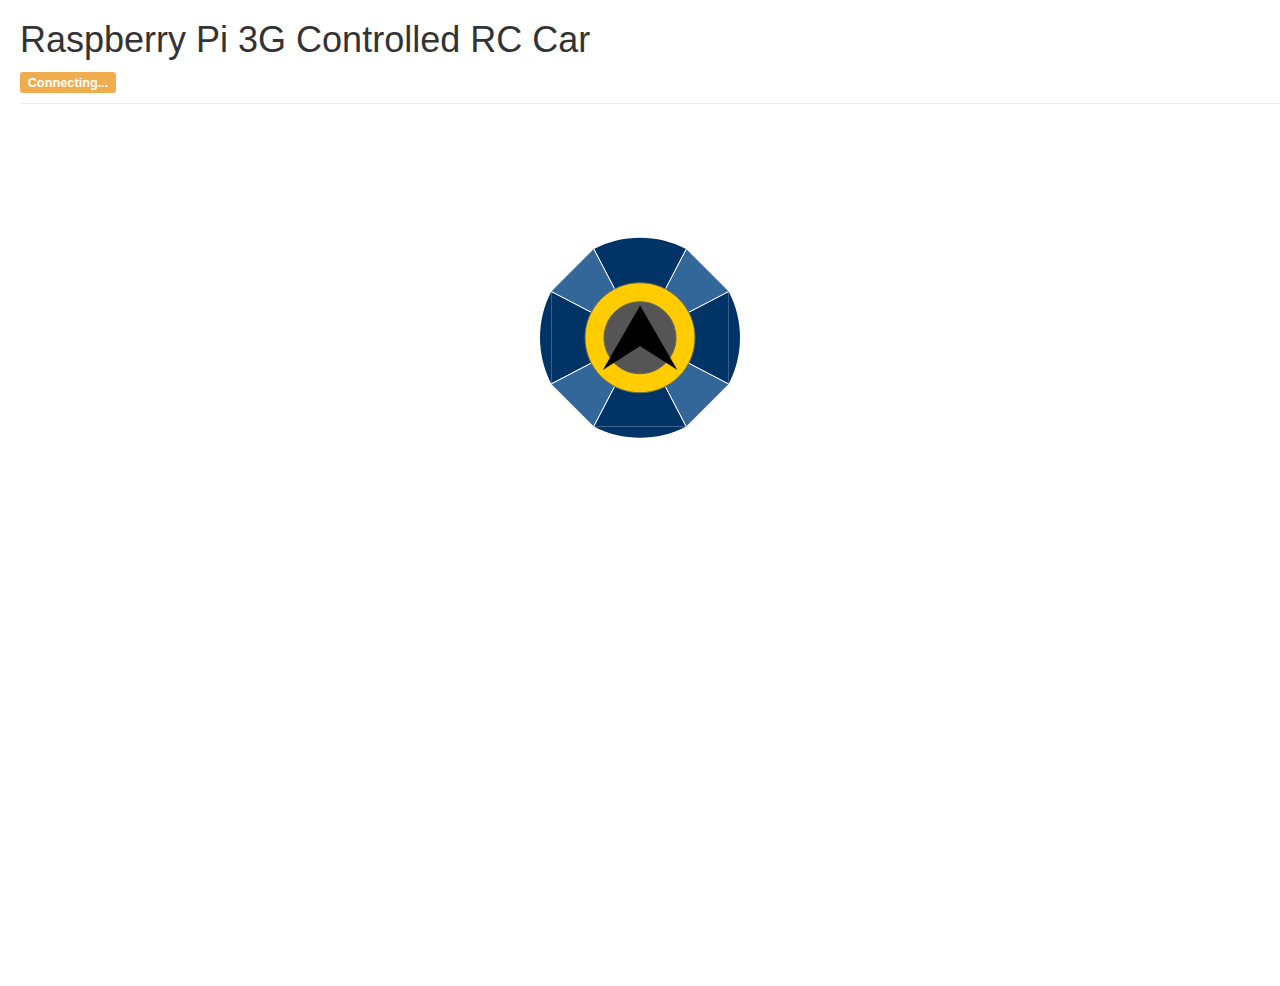
<file: site/index.html>
<!DOCTYPE html>
	<html lang="en">
	<head>
	<meta charset="utf-8">
	<meta http-equiv="X-UA-Compatible" content="IE=edge">
	<meta name="viewport" content="width=device-width, initial-scale=1">
	<title>Raspeyecar</title>

	<meta http-equiv="content-type" content="text/html; charset=UTF-8">
	<link rel="stylesheet" href="https://maxcdn.bootstrapcdn.com/bootstrap/3.2.0/css/bootstrap.min.css">
	<link href="css/style.css" rel='stylesheet' type='text/css' />
	</head>
	<body>

	<div class="page-header">
		<h1>Raspberry Pi 3G Controlled RC Car</h1>
		<span id="statusBar" class="label label-warning" style="cursor: default;">Connecting...</span>
	</div>


	<canvas id="controls" style="pointer-events: all; width: 100%; height: 100%;"></canvas>
	<img id="direction" src="arrow.png" style="width: 35px;display:none;">

	<script src="js/lib/jquery.min.js" type="text/javascript"></script>
	<script src="js/lib/bootstrap.min.js" type="text/javascript"></script>
	<script src="js/paper-full.js" type="text/javascript"></script>
	<script src="js/paper-core.js" type="text/javascript"></script>

	<script src="js/jointpoint.js" type="text/javascript"></script>
	<script src="js/text.js" type="text/javascript"></script>

	<script src="http://js.pusher.com/2.2/pusher.js"></script>

	<script type="text/javascript">
	$(document).ready(function() {
		var self = this;

		var wHeight = 0.95 * $(window).height();
		var wWidth = $(window).width();
		var scaled = Math.min(wHeight, wWidth);

		$('#controls').height(wHeight);
		$('#controls').width(wWidth);

		paper.install(window);
		paper.setup('controls');

		var outerCircleRadius = 100;
		var innerCircleRadius = 45;

		var center = new Point(wWidth/2, wHeight/4);

		self.animationDuration = 200;
		self.animationStart = undefined;
		self.animationEnded = true;
		self.lastPointDrop = undefined;

		self.angles = [27.5, 62.5, 117.5, 152.5, 207.5, 242.5, 297.5, 332.5];

		self.directions = ['RIGHT|FWD', 'FWD', 'LEFT|FWD', 'LEFT', 'LEFT|BWD', 'BWD', 'RIGHT|BWD', 'RIGHT'];

		function normalize(angle) {
			if (angle <= 180)
				return -angle;

			return 360 - angle;
		}

		function to360(angle) {
			if (angle <= 0)
				return -angle;

			return 360 - angle;
		}

		var sectorType = 0;
		function drawSector(angleFrom, angleTo) {
			angleFrom = normalize(angleFrom);
			angleTo = normalize(angleTo);

			var a = center.x;
			var b = center.y;

			var cVec = new Point(a + outerCircleRadius, b).subtract(center);
			var to = cVec.clone();
			var through = cVec.clone();

			cVec.angle = angleFrom;
			through.angle = (angleTo - angleFrom) / 2 + angleFrom;
			to.angle = angleTo;

			if (through.angle == 0 && cVec.angle == -to.angle && cVec.angle < 0)
				through.angle = -180;

			var path = new Path();
			var cap = new Path.Arc(center.add(cVec), center.add(through), center.add(to));

			if (sectorType % 2 == 1) {
				var fill = '#003366'
				cap.fillColor = fill;

				path.fillColor = fill;
				path.strokeColor = fill;

				cap.strokeColor = fill;
			} else {
				var fill = '#336699';
				cap.fill = fill;
				path.fillColor = fill;
			}

			cap.strokeWidth = 0;
			path.strokeWidth = 0;

			path.add(center);
			path.add(center.add(cVec));
			path.add(center.add(to));

			var l1 = new Path.Line(center, center.add(cVec));
			var l2 = new Path.Line(center, center.add(to));

			var strokeColor = '#FFFFFF';
			l1.strokeColor = strokeColor;
			l2.strokeColor = strokeColor;

			sectorType++;
		}

		function moveToCenter(event) {
			if (self.animationEnded == true) {
				return;
			}

			if (self.animationStart == undefined) {
				self.animationStart = event.time * 1000;
				return;
			}

			var oldPos = self.point.point();

			var progress = (event.time * 1000 - self.animationStart) / self.animationDuration;

			if (progress > 1) {
				progress = 1;

				self.animationEnded = true
			}

			var diff = center.subtract(self.lastPointDrop);
			diff.length *= progress;
			var newPos = self.lastPointDrop.add(diff);

			self.point.setPoint(newPos);
		}

		function pow2(x) { return Math.pow(x, 2); }

		$('body').mouseup(function (event) {
			onPointReleased(self.point.point());
		});

		function onPointReleased (point) {
			self.animationEnded = false;
			self.animationStart = undefined;

			self.lastPointDrop = point;
		}

		function onCtrlMoved (point) {
			var distToCenter = Math.pow(point.x - center.x, 2) + Math.pow(point.y - center.y, 2);
			var outsideStop =  distToCenter > pow2(innerCircleRadius);

			var angle = point.subtract(center).angle;
			self.point.setAngle(angle);

			if (outsideStop == false) {
				setDirection('STOP')
				return;
			}


			reportPosition(angle);
		}

		self.lastDirection = '';
		self.lastTimer = undefined;
		self.repeatTimeout = 1000;

		function repeatLastDirection() {
			sendMessage(self.lastDirection);

			clearTimeout(self.lastTimer);
			self.lastTimer = undefined;

			if (self.lastDirection != 'STOP') {
				self.lastTimer = setTimeout(repeatLastDirection, self.repeatTimeout);
			}
		}

		function setDirection(direction) {
			if (direction != self.lastDirection) {
				self.lastDirection = direction;

				sendMessage(direction);

				if (direction != 'STOP') {
					clearTimeout(self.lastTimer);
					self.lastTimer = setTimeout(repeatLastDirection, self.repeatTimeout);
				}
			}
		}

		function reportPosition(angle) {
			angle = to360(angle);
			for (var i = 0; i < self.angles.length - 1; i++) {
				if (angle >= self.angles[i] && angle <= self.angles[i+1]) {
					setDirection(self.directions[i]);
				}
			}

			var i = self.angles.length - 1;
			if (angle <= self.angles[0] || angle >= self.angles[i]) {
				setDirection(self.directions[i]);
			}
		}

		function restrictMove (point) {
			var canMove = pow2(point.x - center.x) + pow2(point.y - center.y) <= pow2(outerCircleRadius);

			if (canMove == false) {
				var x = point.x;
				var y = point.y;
				var a = center.x;
				var b = center.y;

				var dP = point.getDistance(center);
				var sqY = Math.abs(y - b) * outerCircleRadius / dP;
				var yp = y <= b ? b - sqY : b + sqY;

				var sqX = Math.abs(x - a) * outerCircleRadius / dP;
				var xp = x <= a ? a - sqX : a + sqX;

				self.point.setPoint(new Point(xp, yp));
			}

			return canMove;
		}

		for (var i = 0; i < self.angles.length - 1; i++) {
			drawSector(self.angles[i], self.angles[i+1]);
		}

		drawSector(self.angles[self.angles.length - 1], self.angles[0]);

		new Path.Circle({
			center: center,
			radius: outerCircleRadius - innerCircleRadius,
			strokeColor: '#6A6A5A',
			fillColor : '#FFCC00',
			strokeWidth: 1
		});


		var options = {
			'radius' : 36,
			'moveRestriction' : restrictMove,
			'overlay' : 'direction',
			'fillColor' : '#555555',
			'strokeColor' : '#6A6A5A'
		};

		self.point = new JointPoint(center, options);
		self.point.onMouseUp(onPointReleased);
		self.point.onMove(onCtrlMoved);

		var _text = new PointText(center);

		_text.fillColor = 'red';
		_text.style = {
			font: 'sans-serif',
			fontWeight: 'normal',
			fontSize: 16,
		};

		view.onFrame = function (event) {
			moveToCenter(event);
		}

		function setPushStatus(msg, status, tooltip) {
			$('#statusBar').text(msg);
			$('#statusBar').removeClass();
			$('#statusBar').addClass('label');

			if (status == 'error') {
				$('#statusBar').addClass('label-danger');
			} else if (status == 'ok') {
				$('#statusBar').addClass('label-success');
			}

			if (tooltip != undefined) {
				$('#statusBar').attr('title', tooltip);
			}
		}

		var baseURL = 'http://raspeyecar.appspot.com';

		self.pusherInitialized = false;

		var initPush = function() {
			Pusher.log = function(message) {
			  if (window.console && window.console.log) {
			    window.console.log(message);
			  }
			};

			var pusher = new Pusher('dba43bd1700e4756c600');
			self.channel = pusher.subscribe('private-test_channel');
			self.channel.bind('pusher:subscription_succeeded', function() {
				self.pusherInitialized = true;

				setPushStatus('Connected with no clients', 'ok');
				self.channel.trigger('client-whois_event', { });
			});

			self.channel.bind('pusher:subscription_error', function(status) {
				self.pusherInitialized = false;

				setPushStatus('Error', 'error', status);
			});


			self.channel.bind('client-heartbeat_event', function(data) {
				if (data['msg'] == 'ON') {
					setPushStatus('Client connected', 'ok', data['iface'] + ': ' + data['ip']);
				}
			});

		}();

		function sendMessage(opt_param) {
			if (self.pusherInitialized == true) {
				self.channel.trigger('client-direction_event', { 'msg': opt_param });
			}
		};
	});

	</script>

	</body>
	</html>
</file>
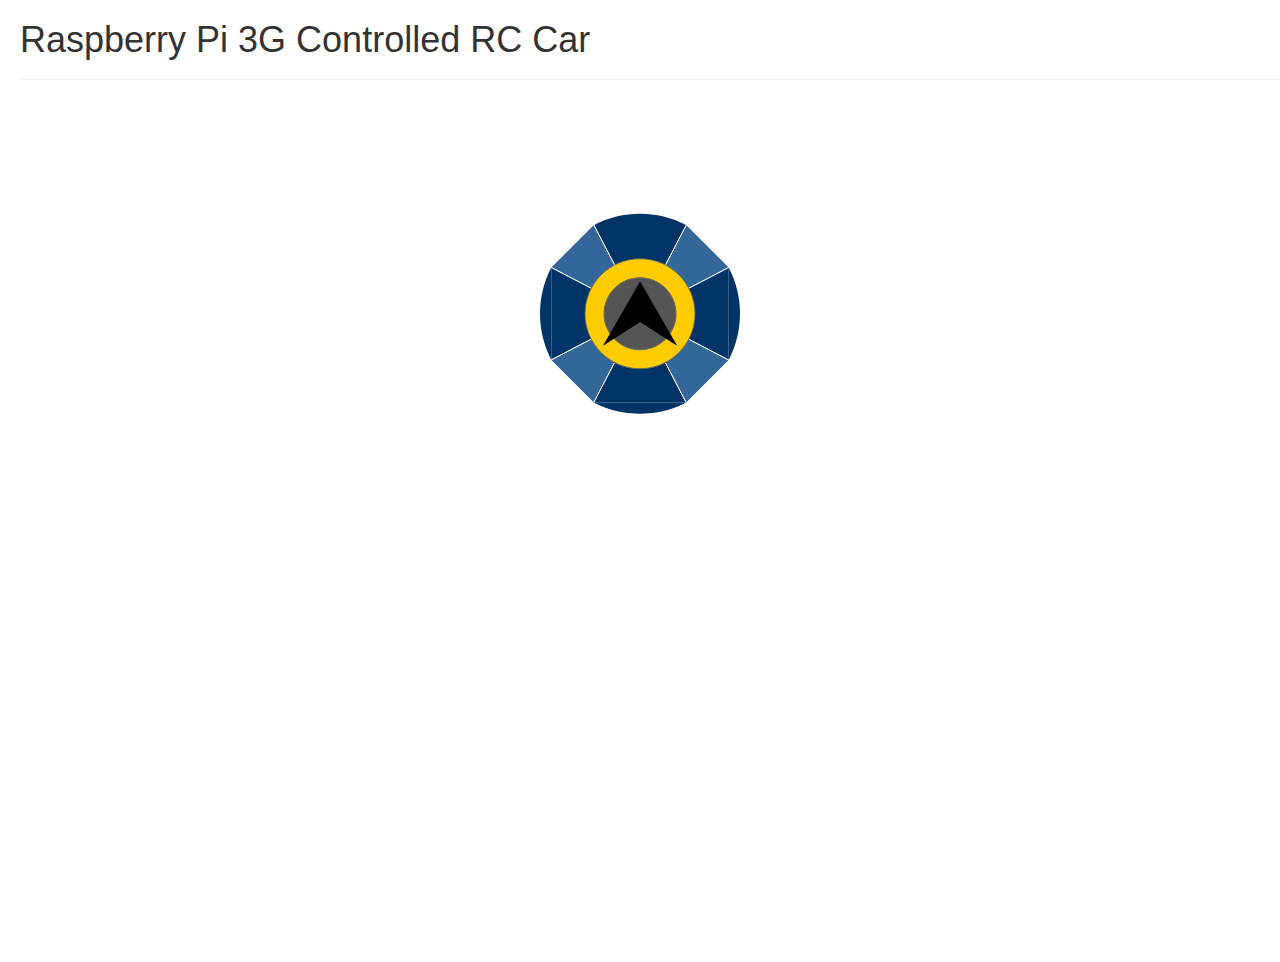
<file: site/main.html>
<!DOCTYPE html>
<html lang="en">
<head>
	<meta charset="utf-8">
	<meta http-equiv="X-UA-Compatible" content="IE=edge">
	<meta name="viewport" content="width=device-width, initial-scale=1">
	<title>Raspeyecar</title>
	
	<meta http-equiv="content-type" content="text/html; charset=UTF-8">		
	<link rel="stylesheet" href="https://maxcdn.bootstrapcdn.com/bootstrap/3.2.0/css/bootstrap.min.css">	
	<link href="css/style.css" rel='stylesheet' type='text/css' />	
</head>
<body>	

	<div class="page-header">
		<h1>Raspberry Pi 3G Controlled RC Car</h1>
	</div>


	<canvas id="controls" style="pointer-events: all; width: 100%; height: 100%;"></canvas>
	<img id="direction" src="arrow.png" style="width: 35px;display:none;">

	<script src="js/lib/jquery.min.js" type="text/javascript"></script>		
	<script src="js/lib/bootstrap.min.js" type="text/javascript"></script>	
	<script src="js/paper-full.js" type="text/javascript"></script>
	<script src="js/paper-core.js" type="text/javascript"></script>

	<script src="js/jointpoint.js" type="text/javascript"></script>
	<script src="js/text.js" type="text/javascript"></script>

	<script type="text/javascript">
	$(document).ready(function() {
		var self = this;		

		var wHeight = 0.95 * $(window).height();
		var wWidth = $(window).width();
		var scaled = Math.min(wHeight, wWidth);

		$('#controls').height(wHeight);
		$('#controls').width(wWidth);	

		paper.install(window);
		paper.setup('controls');

		var outerCircleRadius = 100;
		var innerCircleRadius = 45;

		var center = new Point(wWidth/2, wHeight/4);

		self.animationDuration = 200;
		self.animationStart = undefined;
		self.animationEnded = true;
		self.lastPointDrop = undefined;

		self.angles = [27.5, 62.5, 117.5, 152.5, 207.5, 242.5, 297.5, 332.5];

		self.directions = ['RIGHT|FWD', 'FWD', 'LEFT|FWD', 'LEFT', 'LEFT|BWD', 'BWD', 'RIGHT|BWD', 'RIGHT'];

		function normalize(angle) {
			if (angle <= 180)
				return -angle;

			return 360 - angle;
		}

		function to360(angle) {
			if (angle <= 0)
				return -angle;

			return 360 - angle;				
		}

		var sectorType = 0;
		function drawSector(angleFrom, angleTo) {
			angleFrom = normalize(angleFrom);
			angleTo = normalize(angleTo);

			var a = center.x;
			var b = center.y;

			var cVec = new Point(a + outerCircleRadius, b).subtract(center);	
			var to = cVec.clone();
			var through = cVec.clone();

			cVec.angle = angleFrom;
			through.angle = (angleTo - angleFrom) / 2 + angleFrom;
			to.angle = angleTo;		

			if (through.angle == 0 && cVec.angle == -to.angle && cVec.angle < 0)
				through.angle = -180;				

			var path = new Path();
			var cap = new Path.Arc(center.add(cVec), center.add(through), center.add(to));						

			if (sectorType % 2 == 1) {
				var fill = '#003366'
				cap.fillColor = fill;	

				path.fillColor = fill;
				path.strokeColor = fill;

				cap.strokeColor = fill;			
			} else {
				var fill = '#336699';
				cap.fill = fill;
				path.fillColor = fill;
			}

			cap.strokeWidth = 0;								
			path.strokeWidth = 0;

			path.add(center);
			path.add(center.add(cVec));	
			path.add(center.add(to));		

			var l1 = new Path.Line(center, center.add(cVec));
			var l2 = new Path.Line(center, center.add(to));

			var strokeColor = '#FFFFFF';
			l1.strokeColor = strokeColor;
			l2.strokeColor = strokeColor;

			sectorType++;
		}

		function moveToCenter(event) {
			if (self.animationEnded == true) {
				return;
			}			

			if (self.animationStart == undefined) {
				self.animationStart = event.time * 1000;
				return;
			}

			var oldPos = self.point.point();

			var progress = (event.time * 1000 - self.animationStart) / self.animationDuration;

			if (progress > 1) {
				progress = 1;

				self.animationEnded = true
			}

			var diff = center.subtract(self.lastPointDrop);
			diff.length *= progress;
			var newPos = self.lastPointDrop.add(diff);		

			self.point.setPoint(newPos);					
		}

		function pow2(x) { return Math.pow(x, 2); }

		$('body').mouseup(function (event) {
			onPointReleased(self.point.point());
		});

		function onPointReleased (point) {
			self.animationEnded = false;
			self.animationStart = undefined;

			self.lastPointDrop = point;
		}

		function onCtrlMoved (point) {
			var distToCenter = Math.pow(point.x - center.x, 2) + Math.pow(point.y - center.y, 2);
			var outsideStop =  distToCenter > pow2(innerCircleRadius);

			var angle = point.subtract(center).angle;
			self.point.setAngle(angle);	

			if (outsideStop == false) {
				setDirection('STOP')
				return;
			}


			reportPosition(angle);
		}

		self.lastDirection = '';
		self.lastTimer = undefined;
		self.repeatTimeout = 1000;

		function repeatLastDirection() {			
			sendMessage(self.lastDirection);

			clearTimeout(self.lastTimer);
			self.lastTimer = undefined;

			if (self.lastDirection != 'STOP') {
				self.lastTimer = setTimeout(repeatLastDirection, self.repeatTimeout);
			}
		}

		function setDirection(direction) {
			if (direction != self.lastDirection) {				
				self.lastDirection = direction;			
				
				sendMessage(direction);

				if (direction != 'STOP') {
					clearTimeout(self.lastTimer);
					self.lastTimer = setTimeout(repeatLastDirection, self.repeatTimeout);
				}				
			}				
		}

		function reportPosition(angle) {
			angle = to360(angle);
			for (var i = 0; i < self.angles.length - 1; i++) {
				if (angle >= self.angles[i] && angle <= self.angles[i+1]) {
					setDirection(self.directions[i]);
				}
			}

			var i = self.angles.length - 1;
			if (angle <= self.angles[0] || angle >= self.angles[i]) {
				setDirection(self.directions[i]);
			}	
		}

		function restrictMove (point) {
			var canMove = pow2(point.x - center.x) + pow2(point.y - center.y) <= pow2(outerCircleRadius);

			if (canMove == false) {
				var x = point.x;
				var y = point.y;
				var a = center.x;
				var b = center.y;

				var dP = point.getDistance(center);
				var sqY = Math.abs(y - b) * outerCircleRadius / dP;			
				var yp = y <= b ? b - sqY : b + sqY;

				var sqX = Math.abs(x - a) * outerCircleRadius / dP;				
				var xp = x <= a ? a - sqX : a + sqX;

				self.point.setPoint(new Point(xp, yp));
			}
			
			return canMove;				
		}					

		for (var i = 0; i < self.angles.length - 1; i++) {
			drawSector(self.angles[i], self.angles[i+1]);
		}

		drawSector(self.angles[self.angles.length - 1], self.angles[0]);

		new Path.Circle({
			center: center,
			radius: outerCircleRadius - innerCircleRadius,				
			strokeColor: '#6A6A5A',
			fillColor : '#FFCC00',
			strokeWidth: 1
		});


		var options = {
			'radius' : 36,
			'moveRestriction' : restrictMove,
			'overlay' : 'direction',
			'fillColor' : '#555555',
			'strokeColor' : '#6A6A5A'
		};	

		self.point = new JointPoint(center, options);
		self.point.onMouseUp(onPointReleased);
		self.point.onMove(onCtrlMoved);	

		var _text = new PointText(center);
		
		_text.fillColor = 'red';
		_text.style = {
			font: 'sans-serif',
			fontWeight: 'normal',
			fontSize: 16,
		};		

		view.onFrame = function (event) {
			moveToCenter(event);
		}


		var baseURL = 'http://raspeyecar.appspot.com';
 // var baseURL = 'http://localhost:12080';

 function sendMessage(opt_param) {     
 	var xhr = new XMLHttpRequest();         
 	xhr.open('POST', baseURL, true);
 	xhr.setRequestHeader('X-Car-Message', opt_param);
 	xhr.send();
 };

 // function getToken() {
 // 	var xmlHttp = new XMLHttpRequest();
 // 	xmlHttp.open( "GET", baseURL, false );
 // 	xmlHttp.send( null );
 // 	response = xmlHttp.responseText
 // 	response = response.split('\'').join('"')
 // 	response = response.split(': u').join(': ')     
 // 	response = JSON.parse(response);

 // 	return response['token']
 // }

  // onOpened = function() {
  //   sendMessage('/opened');
  // };

  // openChannel = function() {
  //   var token = getToken();
  //   var channel = new goog.appengine.Channel(token);
  //   var handler = {
  //     'onopen': onOpened,
  //     'onmessage': onMessage,
  //     'onerror': function() {},
  //     'onclose': function() {}
  //   };
  //   var socket = channel.open(handler);
  //   socket.onopen = onOpened;
  //   socket.onmessage = onMessage;
  // }

  // initialize = function() {
  //   openChannel();       
  // }      

  // setTimeout(initialize, 100);		
});

</script>

</body>
</html>
</file>
<file: site/css/style.css>
/*--
Author: W3layouts
Author URL: http://w3layouts.com
License: Creative Commons Attribution 3.0 Unported
License URL: http://creativecommons.org/licenses/by/3.0/
--*/
html, body{
	font-family: 'Roboto', 'Lato', sans-serif;	
	background: #FFf;
	font-weight:400;
	font-size: 17px;

	-webkit-background-size: cover;
	-moz-background-size: cover;
	-o-background-size: cover;
	background-size: cover;
}
body a{
	transition:0.5s all;
	-webkit-transition:0.5s all;
	-moz-transition:0.5s all;
	-o-transition:0.5s all;
	-ms-transition:0.5s all;
}

.page-header {
	margin-left: 20px;
	margin-top: 20px;
}

.inline {
	display: inline;
}

.btn-file {
	position: relative;
	overflow: hidden;
}
.btn-file input[type=file] {
	position: absolute;
	top: 0;
	right: 0;
	min-width: 100%;
	min-height: 100%;
	font-size: 100px;
	text-align: right;
	filter: alpha(opacity=0);
	opacity: 0;
	outline: none;
	background: white;
	cursor: inherit;
	display: block;
}

.alert-header {
	color: #0D0D0D;
	background-color: #F5F5F5;
	border-color: #C8C8C8;
	margin-bottom: 0px;
}

.alert {
	border-radius: 0px;
	padding: 4px;
}

.alert-note {
	color: #50557B;
	background-color: #E4E4E4;
	border-color: #DADADA;
}

.alert-small {
	padding: 2px;
	margin-bottom: 6px;
}

.panel {
	border-radius: 0px;
}

.text {
	color: #FFF;
}

.clickable {
	pointer-events: all;
}

.custom-tool-bg {
	background: rgb(244, 244, 244);
}

.close {
	font-size: 15px;
	opacity: 1;
	padding: 5px;
}

#stepOneDropdownIco {
	margin-left: 4px;
}

.unselectable {
    -webkit-touch-callout: none;
    -webkit-user-select: none;
    -khtml-user-select: none;
    -moz-user-select: none;
    -ms-user-select: none;
    user-select: none;
    cursor: default;
}

#stepTwoCanvas:active,
#stepOneCanvas:active {
	cursor: default;
}


.glyphicon:hover, .glyphicon:focus {
  	opacity: 0.5;
  }

.angleText {
	font-weight: 600;
	font-family: RobotoBold;
	margin-left: 5px;
}

.angleName {
	margin-top: 5px;
	margin-bottom: 5px;
}

.video-control {
	padding-right: 15px;
}

.strong {
	font-family: RobotoBold;
}

.dropdown-header {
	font-size: 13px;
}

#pipe ul li span {
	color: #FFF;
	border-color: #FFF;
	padding: 10px;
}

#pipe ul li span.last {
	border-right: none;	
	padding: 10px;
}

.bike-thumb {
	width: 220px;
}

#hide {
	display: none;
}
/*----- header ----*/
.header {
	padding: 3em 0;
}
.header-right{
	margin-top: 1em;
}
.header-right p{
	color: #B9B9B9;
	font-size: 1.6em;
	font-weight: 400;
	margin: 0.1em 0.5em 3em;
}

/* Base styles (regardless of theme) */
.bs-callout {
  margin: 20px 0;
  padding: 15px 30px 15px 15px;
  border-left: 5px solid #eee;
}
.bs-callout h4 {
  margin-top: 0;
}
.bs-callout p:last-child {
  margin-bottom: 0;
}
.bs-callout code,
.bs-callout .highlight {
  background-color: #fff;
}
 
/* Themes for different contexts */
.bs-callout-danger {
  background-color: #fcf2f2;
  border-color: #dFb5b4;
}
.bs-callout-warning {
  background-color: #fefbed;
  border-color: #f1e7bc;
}
.bs-callout-info {
  background-color: #f0f7fd;
  border-color: #d0e3f0;
}

ul.big-btns{
	margin:0;
	padding:0;
} 
ul.big-btns li{
	list-style:none;
	display:inline-block;
	margin-right:1.5em;
}
ul.big-btns li a{
	text-transform: uppercase;
	padding: 0.7em 2.5em;
	font-size: 1.2em;
	text-decoration: none;
	border-radius: 3em;
	-webkit-border-radius: 3em;
	-moz-border-radius: 3em;
	-o-border-radius: 3em;
	-ms-border-radius: 3em;
}
ul.big-btns li a.btn-g{
	background: #FFF;
	border: 2px solid #98D361;
	color: #98D361;
	display: inline-block;
}
ul.big-btns li a.btn-g:hover{
	background:#B9B9B9;
	border:2px solid #B9B9B9;
	color:#FFF;
}
ul.big-btns li a.btn-gr{
	background:#B9B9B9;
	border:2px solid #B9B9B9;
	color:#FFF;
}
ul.big-btns li a.btn-gr:hover{
	background:#FFF;
	border:2px solid #98D361;
	color:#98D361;
}
ul.usefull-for{
	margin:4em 0 0 0;
	padding:0;
}
ul.usefull-for li{
	list-style:none;
	display:inline-block;
	margin-right:1.5em;
}
ul.usefull-for li a span{
	width:34px;
	height:34px;
	display:inline-block;
	background:url(../images/avilable-for.png) no-repeat 0px 0px;
}
ul.usefull-for li a.u-apple span{
	background-position:0px 0px;
}
ul.usefull-for li a.u-apple span:hover{
	background-position: 0px -35px;
}
ul.usefull-for li a.u-and span{
	background-position: -65px 0px;
}
ul.usefull-for li a.u-and span:hover{
	background-position: -65px -35px;
}
ul.usefull-for li a.u-windows span{
	background-position: -146px 0px;
}
ul.usefull-for li a.u-windows span:hover{
	background-position: -146px -35px;
}
/*----- top-grids -----*/
.top-grids{
	background:#77AE13;
	padding:3.2em 0 3em;
}
.top-grids-head h3{
	font-size: 2.5em;
	color: #FFF;
	font-weight: 400;
	margin: 0em 0 0.4em 0;
}
.top-grids-head h2{
	color: #FFF;
	font-weight: 400;
	margin: 0em 0 0.4em 0;
}
.top-grids-head p{
	color: #FFF;
	font-family: 'Lato', sans-serif;
	font-size: 1.2em;
	font-weight: 300;
	width: 80%;
	margin: 0 auto;
}
.top-grid span{
	width: 89px;
	height: 80px;
	display: inline-block;
	opacity: 0.95;
}
.top-grid span.t-icon1{
	background-position:0px 0px;
	background: url(../images/register.png) no-repeat 0px 0px;
}
.top-grid span.t-icon2{
	background-position: -370px 0px;
	background: url(../images/search.png) no-repeat 0px 0px;
}
.top-grid span.t-icon3{
	background-position: -745px 0px;
	background: url(../images/shout.png) no-repeat 0px 0px;
}
.top-grid h4{
	font-size: 1.6em;
	margin: 1.5em 0;
	color: #FFF;
}
.top-grid p{
	font-weight: 300;
	color: #FFF;
	font-size: 1.3em;
	width: 80%;
	margin: 0 auto;
}
.top-grids-box{
	margin-top:4em;
}
/*----- features-----*/
.fea-grids {
	padding: 5em 0 4em;
	background:#F8F8F9;
}
.fea-grids-left h3{
	color: #727272;
	font-size: 2.2em;
	font-weight: 700;
	line-height: 1.5em;
}
.fea-grids-left-grid-left{
	float:left;
	width:10%;
	margin-top: 1.3em;
}
.fea-grids-left-grid-right{
	float:right;	
}

.fea-grids-left-grid-right:hover {
	background-color:rgba(104,155,12, 0.1);
}

.fea-grids-left-grid-left span{
	width:44px;
	height:44px;
	display:inline-block;
	background: url(../images/fea-cions.png) no-repeat 0px 0px;
}
.fea-grids-left-grid-right h4{
	color: #98D361;
	font-weight: 400;
	font-size: 1.5em;
	margin-bottom: 0.2em;
}
.fea-grids-left-grid-right p{
	color:#686868;
	font-weight:300;
	font-size:1.2em;
	margin:0;
}
.fea-grids-left-grid-left span.fea-icon1{
	background-position:0px 0px;
}
.fea-grids-left-grid-left span.fea-icon2{
	background-position: 0px -111px;
}
.fea-grids-left-grid-left span.fea-icon3{
	background-position: 0px -210px;
}
.fea-grids-left-grid-left span.fea-icon4{
	background-position: 0px -327px;
}
.fea-grids-left-grid {
	margin-bottom: 1.3em;
	cursor: pointer;
}
.fea-grids-left-grids {
	/*margin: 1.5em 0;*/
}
/*----- testmonials-----*/
.testmonial-grids{
	padding:4em 0;
}
.testmonial-head p{
	color: #8C9494;
	font-style: italic;
	font-size: 1.5em;
	width: 70%;
	margin: 0 auto;
}
.testmonial-head img{
	margin:0em auto 2em;
}
.t-people-left{
	width:35%;
	float:left;
}
.t-people-right{
	float:right;
	width:60%;
	text-align:left;
}
.t-people-right h4{
	color: #98D361;
	font-weight: 400;
	font-size: 1.3em;
	margin-bottom: 0.2em;
}
.t-people-right span{
	color: #686868;
	font-weight: 400;
	font-size: 1.1em;
	margin: 0;
}
.testmonial-row{
	margin-top:3em;
}
.testmonial-head {
	margin-bottom: 4em;
}
/*---- notify----*/
.notify{
	background: #F3F5F5;
	padding: 4em 0 5em;
}
.notify-grid{
	text-align:center;
}
.notify-grid h3{
	color:#8C9494;
	font-size:2em;
	font-weight:400;
}
.notify-grid p{
	color:#686868;
	font-size:1.4em;
	font-weight:300;
}
.notify-grid form{
	margin-top:2em;
}
.notify-grid{
	position:relative;
}
.notify-grid input[type="text"]{
	width: 70%;
	padding: 0.9em;
	border:2px solid #EEE;
	font-size:1.1em;
	color:#8C9494;
	border-top-left-radius:3em;
	border-bottom-left-radius:3em;
	-webkit-border-top-left-radius:3em;
	-webkit-border-bottom-left-radius:3em;
	-moz-border-top-left-radius:3em;
	-moz-border-bottom-left-radius:3em;
	-o-border-top-left-radius:3em;
	-o-border-bottom-left-radius:3em;
	-ms-border-top-left-radius:3em;
	-ms-border-bottom-left-radius:3em;
	outline:none;
	transition:border-color 0.5s;
	-webkit-transition:border-color 0.5s;
	-moz-transition:border-color 0.5s;
	-o-transition:border-color 0.5s;
	-ms-transition:border-color 0.5s;
	position:relative;
}
.notify-grid input[type="text"]:hover{
	border-color:#98D361;
}
.notify-grid input[type="submit"]{
	border-top-right-radius: 3em;
	border-bottom-right-radius: 3em;
	-webkit-border-top-right-radius: 3em;
	-webkit-border-bottom-right-radius: 3em;
	-moz-border-top-right-radius: 3em;
	-moz-border-bottom-right-radius: 3em;
	-o-border-top-right-radius: 3em;
	-o-border-bottom-right-radius: 3em;
	-ms-border-top-right-radius: 3em;
	-ms-border-bottom-right-radius: 3em;
	background: #98D361;
	padding: 0.72em 2em;
	color: #FFF;
	text-transform: uppercase;
	border: none;
	font-size: 1.3em;
	outline: none;
	position: absolute;
	right: 11%;
	transition:0.5s all;
	-webkit-transition:0.5s all;
	-moz-transition:0.5s all;
	-o-transition:0.5s all;
	-ms-transition:0.5s all;
}
.notify-grid input[type="submit"]:hover{
	background:#A9AFAF;
}
/*----- social-icons ----*/
.social-icons{
	text-align: center;
	padding: 3em 0 2em;
}
.social-icons ul{
	margin:0;
	padding:0;
}
.social-icons ul li{
	list-style:none;
	display:inline-block;
	margin:1em 0.6em 0 0;
}
.social-icons ul li a span{
	width:46px;
	height:46px;
	display:inline-block;
	background:url(../images/social-icons.png) no-repeat 0px 0px;
}
.social-icons ul li a.twitter span{
	background-position:0px 0px;
}
.social-icons ul li a.twitter span:hover{
	background-position: 0px -44px;
}
.social-icons ul li a.facebook span{
	background-position: -98px 0px;
}
.social-icons ul li a.facebook span:hover{
	background-position: -98px -44px;
}
.social-icons ul li a.vemeo span{
	background-position: -207px 0px;
}
.social-icons ul li a.vemeo span:hover{
	background-position: -207px -44px;
}
.social-icons ul li a.pin span{
	background-position: -314px 2px;
}
.social-icons ul li a.pin span:hover{
	background-position: -314px -42px;
}
/*---- footer-links ----*/
.footer-links{
	margin-top:1em;
}
.footer-links ul{
	margin:0;
	padding:0;
}
.footer-links ul li{
	display:inline-block;
	position:relative;
}
.footer-links ul li span{
	width: 1px;
	height: 20px;
	display: inline-block;
	background: #A9AFAF;
	vertical-align: text-top;
	position: absolute;
	right: 0;
	top: 0;
}
.footer-links ul li p,.footer-links ul li a{
	color:#A9AFAF;
	text-decoration:none;
}
.footer-links ul li a{
	padding:0 0.8em;
	display:inline-block;
}
.footer-links ul li{
	margin:0;
}
.footer-links ul li p a,.footer-links ul li a:hover{
	color:#98D361;
}
#toTop {
	display: none;
	text-decoration: none;
	position: fixed;
	bottom: 30px;
	right: 3%;
	overflow: hidden;
	width: 40px;
	height: 40px;
	border: none;
	text-indent: 100%;
	background: url("../images/to-top.png") no-repeat 0px 0px;
}
#toTopHover {
	width: 40px;
	height: 40px;
	display: block;
	overflow: hidden;
	float: right;
	opacity: 0;
	-moz-opacity: 0;
	filter: alpha(opacity=0);
}
/*----- responsive-design ------*/
@media (max-width:1024px){
	.header-right {
		margin-top: 4em;
	}
	.top-grid p {
		width: 100%;
	}
	.top-grid h4 {
		margin: 1em 0 0.8em;
	}
	.fea-grids-left h3 {
		font-size: 1.8em;
		margin: 0;
	}
	.fea-grids-left-grids {
		margin: 0;
	}
	.testmonial-head p {
		font-size: 1.3em;
		width: 90%;
	}
	.t-people-right h4 {
		font-size: 1.2em;
	}
	.t-people-right span {
		font-size: 0.9em;
	}
}
@media (max-width:768px){
	.header-right {
		margin-top: 2em;
		text-align:center;
	}
	.top-grid p {
		width: 100%;
	}
	.top-grid h4 {
		margin: 0.5em 0 0.3em;
	}
	.fea-grids-left h3 {
		font-size: 1.8em;
		margin: 0;
	}
	.fea-grids-left-grids {
		margin: 0;
	}
	.testmonial-head p {
		font-size: 1.3em;
		width: 90%;
	}
	.t-people-right h4 {
		font-size: 1.2em;
	}
	.t-people-right span {
		font-size: 0.9em;
	}
	.header-right p {
		font-size: 1.5em;
		margin: 1em 0;
	}
	.top-grids-box {
		margin-top: 2em;
	}
	.top-grid{
		margin-top:1em;
	}
	.t-people-left {
		text-align: right;
	}
	.t-people-right {
		width: 62%;
	}
	.testmonial-grid{
		margin:0 0 1em 0;
	}
	.testmonial-head {
		margin-bottom: 0em;
	}
	.testmonial-row {
		margin-top: 2em;
	}
}
@media (max-width:640px){
	.header-right {
		margin-top: 2em;
		text-align:center;
	}
	.top-grid p {
		width: 100%;
	}
	.top-grid h4 {
		margin: 0.5em 0 0.3em;
	}
	.fea-grids-left h3 {
		font-size: 1.8em;
		margin: 0;
	}
	.fea-grids-left-grids {
		margin: 0;
	}
	.testmonial-head p {
		font-size: 1.2em;
		width: 100%;
	}
	.t-people-right h4 {
		font-size: 1.2em;
	}
	.t-people-right span {
		font-size: 0.9em;
	}
	.header-right p {
		font-size: 1.3em;
		margin: 1em 0;
	}
	.top-grids-box {
		margin-top: 2em;
	}
	.top-grid{
		margin-top:1em;
	}
	.t-people-left {
		text-align: right;
	}
	.t-people-right {
		width: 62%;
	}
	.testmonial-grid{
		margin:0 0 1em 0;
	}
	.testmonial-head {
		margin-bottom: 0em;
	}
	.testmonial-row {
		margin-top: 2em;
	}
	.top-grids-head h3 {
		font-size: 2em;
	}
	.top-grids {
		padding: 1.58em 0 2em;
	}
	.notify-grid p {
		font-size: 1.2em;
	}
	.top-grids-head p {
		width: 90%;
	}
	ul.usefull-for {
		margin: 2em 0 0 0;
	}
	.header {
		padding: 2em 0;
	}
	.testmonial-grids {
		padding: 2em 0 0;
	}
	.notify {
		padding: 2em 0 2.5em;
	}
	.notify-grid h3 {
		font-size: 1.8em;
	}
	.notify-grid input[type="submit"] {
		padding: 0.72em 1em;
	}
	.notify-grid input[type="text"] {
		width: 76%;
	}
	ul.big-btns li a {
		padding: 0.6em 1.8em;
	}
}
@media (max-width:480px){
	.header-right {
		margin-top: 2em;
		text-align:center;
	}
	.top-grid p {
		width: 100%;
	}
	.top-grid h4 {
		margin: 0.5em 0 0.3em;
	}
	.fea-grids-left h3 {
		font-size: 1.8em;
		margin: 0;
	}
	.fea-grids-left-grids {
		margin: 0;
	}
	.testmonial-head p {
		font-size: 1.2em;
		width: 100%;
	}
	.t-people-right h4 {
		font-size: 1.2em;
	}
	.t-people-right span {
		font-size: 0.9em;
	}
	.header-right p {
		font-size: 1.3em;
		margin: 1em 0;
	}
	.top-grids-box {
		margin-top: 2em;
	}
	.top-grid{
		margin-top:1em;
	}
	.t-people-left {
		text-align: right;
	}
	.t-people-right {
		width: 62%;
	}
	.testmonial-grid{
		margin:0 0 1em 0;
	}
	.testmonial-head {
		margin-bottom: 0em;
	}
	.testmonial-row {
		margin-top: 2em;
	}
	.top-grids-head h3 {
		font-size: 1.8em;
		width: 80%;
		margin: 0 auto 0.5em;
	}
	.top-grids {
		padding: 1.58em 0 2em;
	}
	.notify-grid p {
		font-size: 1.2em;
	}
	.top-grids-head p {
		width: 90%;
	}
	ul.usefull-for {
		margin: 2em 0 0 0;
	}
	.header {
		padding: 2em 0;
	}
	.testmonial-grids {
		padding: 2em 0 0;
	}
	.notify {
		padding: 2em 0 2.5em;
	}
	.notify-grid h3 {
		font-size: 1.8em;
	}
	.notify-grid input[type="submit"] {
		padding: 0.72em 1em;
	}
	.notify-grid input[type="text"] {
		width: 52%;
		position: relative;
		float: left;
		margin-left: 11%;
	}
	ul.big-btns li a {
		padding: 0.6em 1.8em;
	}
	ul.big-btns li {
		margin-right: 0.5em;
	}
	ul.big-btns li:nth-child(2){
		margin-right:0;
	}
	.fea-grids-left-grid-right {
		width: 84%;
	}
	.footer-links ul li a {
		padding: 0 0.4em;
	}
	.social-icons {
		padding: 1em 0;
	}
	.social-icons ul li {
		margin: 0.4em 0.2em 0;
	}
}
@media (max-width:320px){
	.header-right {
		margin-top: 1em;
		text-align:center;
	}
	.top-grid p {
		width: 100%;
		font-size: 1.1em;
	}
	.top-grid h4 {
		margin: 0.4em 0 0.2em;
		font-size: 1.5em;
	}
	.fea-grids-left h3 {
		font-size: 1.2em;
		margin: 0;
	}
	.fea-grids-left-grids {
		margin: 0;
	}
	.testmonial-head p {
		font-size: 1em;
		width: 100%;
		line-height: 1.5em;
	}
	.t-people-right h4 {
		font-size: 1.2em;
	}
	.t-people-right span {
		font-size: 0.9em;
	}
	.header-right p {
		font-size: 1.1em;
		margin: 1em 0;
	}
	.top-grids-box {
		margin-top: 2em;
	}
	.top-grid{
		margin-top:1em;
	}
	.t-people-left {
		text-align: right;
	}
	.t-people-right {
		width: 52%;
	}
	.testmonial-grid{
		margin:0 0 1em 0;
	}
	.testmonial-head {
		margin-bottom: 0em;
	}
	.testmonial-row {
		margin-top: 2em;
	}
	.top-grids-head h3 {
		font-size: 1.5em;
		width: 100%;
		margin: 0 auto 0.5em;
	}
	.top-grids {
		padding: 1.58em 0 2em;
	}
	.notify-grid p {
		font-size: 1.2em;
	}
	.top-grids-head p {
		width: 100%;
	}
	ul.usefull-for {
		margin: 2em 0 0 0;
	}
	.header {
		padding:1em 0;
	}
	.testmonial-grids {
		padding: 2em 0 0;
	}
	.notify {
		padding: 2em 0 2.5em;
	}
	.notify-grid h3 {
		font-size: 1.3em;
	}
	.notify-grid input[type="submit"] {
		padding: 0.72em 1em;
		font-size: 1em;
		right: 0%;
	}
	.notify-grid input[type="text"] {
		width: 68%;
		position: relative;
		float: left;
		margin-left: 1%;
		padding: 0.5em;
	}
	ul.big-btns li a {
		padding: 0.4em 0.8em;
		font-size: 0.875em;
	}
	ul.big-btns li {
		margin-right: 0.5em;
	}
	ul.big-btns li:nth-child(2){
		margin-right:0;
	}
	.fea-grids-left-grid-right {
		width: 77%;
	}
	.footer-links ul li a {
		padding: 0 0.4em;
	}
	.social-icons {
		padding: 1em 0;
	}
	.social-icons ul li {
		margin: 0.4em 0.2em 0;
	}
	.header-right img{
		width:70%;
		margin:0 auto;
	}
	ul.usefull-for li {
		margin-right: 0.5em;
	}
	ul.usefull-for li:nth-child(3){
		margin-right:0em;
	}
	.fea-grids {
		padding: 2em 0 1em;
		background: #F8F8F9;
	}
	.fea-grids-left-grid-right h4 {
		font-size: 1.2em;
	}
	.fea-grids-left-grid-right p {
		font-size: 1em;
	}
	.testmonial-head img {
		margin: 0em auto 1em;
	}
}
</file>
